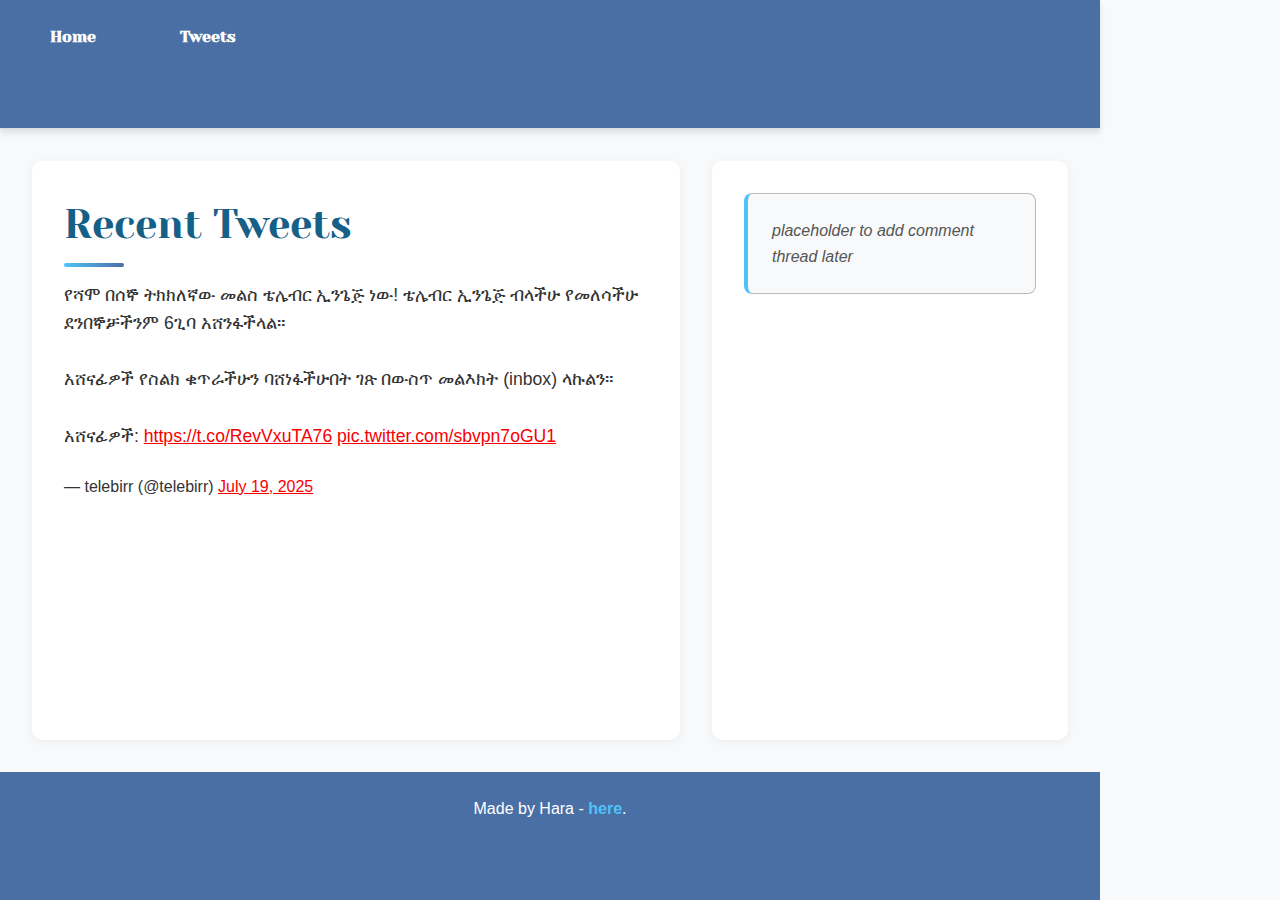
<file: css_basic/tweets.html>
<!DOCTYPE html>
<html lang="en">
<head>
    <meta charset="UTF-8">
    <meta name="viewport" content="width=device-width, initial-scale=1.0">
    <title>Tweets</title>
    <link href="base.css" rel="stylesheet">
<link href="styles.css" rel="stylesheet">
</head>
<body>

    <!-- Navigation Header -->
    <header>
        <ul>
            <li><a href="index.html">Home</a></li>
            <li><a href="tweets.html">Tweets</a></li>
        </ul>
    </header>

    <!-- Main Content -->
    <main>
        <article>
            <h1>Recent Tweets</h1>

            <!-- Embedded Tweet -->
            <blockquote class="twitter-tweet">
                <p lang="am" dir="ltr">
                    የሻሞ በሰኞ ትክክለኛው መልስ ቴሌብር ኢንጌጅ ነው! ቴሌብር ኢንጌጅ ብላችሁ የመለሳችሁ ደንበኞቻችንም 6ጊባ አሸንፋችላል።<br><br>
                    አሸናፊዎች የስልክ ቁጥራችሁን ባሸነፋችሁበት ገጽ በውስጥ መልእክት (inbox) ላኩልን።<br><br>
                    አሸናፊዎች: 
                    <a href="https://t.co/RevVxuTA76">https://t.co/RevVxuTA76</a> 
                    <a href="https://t.co/sbvpn7oGU1">pic.twitter.com/sbvpn7oGU1</a>
                </p>
                &mdash; telebirr (@telebirr) 
                <a href="https://twitter.com/telebirr/status/1946600885896794228?ref_src=twsrc%5Etfw">July 19, 2025</a>
            </blockquote>
            <script async src="https://platform.twitter.com/widgets.js" charset="utf-8"></script>
        </article>

        <aside>
            <p>placeholder to add comment thread later</p>
        </aside>
    </main>

  
    <footer>
        <p>Made by Hara - <a href="https://github.com/haradejene" target="_blank">here</a>.</p>
    </footer>

</body>
</html>
</file>
<file: css_basic/base.css>
/* Importing webfonts */
/* (If you're learning CSS, you should disregard that) */

@import url(https://fonts.googleapis.com/css?family=Yeseva+One);
@import url(https://fonts.googleapis.com/css?family=Josefin+Sans:400,700,700italic,400italic);


/* CSS reset rules */

html, body {
	height: 100%;
	min-height: 100%;
}
html, body, div, span, applet, object, iframe,
h1, h2, h3, h4, h5, h6, p, blockquote, pre,
a, abbr, acronym, address, big, cite, code,
del, dfn, img, ins, kbd, q, s, samp,
small, strike, sub, sup, tt, var,
b, u, i, center,
dl, dt, dd,
fieldset, form, label, legend,
table, caption, tbody, tfoot, thead, tr, th, td,
article, aside, canvas, details, embed, 
figure, figcaption, footer, header, hgroup, 
menu, nav, output, ruby, section, summary,
time, mark, audio, video {
	margin: 0;
	padding: 0;
	border: 0;
	font-size: 100%;
	font: inherit;
	vertical-align: baseline;
}
/* HTML5 display-role reset for older browsers */
article, aside, details, figcaption, figure, 
footer, header, hgroup, menu, nav, section {
	display: block;
}
body {
	line-height: 1;
}
blockquote, q {
	quotes: none;
}
blockquote:before, blockquote:after,
q:before, q:after {
	content: '';
	content: none;
}
table {
	border-collapse: collapse;
	border-spacing: 0;
}


/* Fonts and colors */

body {
	font-family: 'Josefin Sans', serif;
	color: rgba(0, 0, 0, 0.8);
}
h1, h2, h3, h4, h5, h6, header {
	font-family: 'Yeseva One', sans-serif;
}
article {
}
header {
	border-bottom: 1px solid rgb(221,221,221);
	transition: border-bottom-color 1s ease;
}
header a {
	color: rgba(0, 0, 0, 0.8);
}
aside {
	background: #FAFAFA;
}
aside p {
	border: 1px solid #bbb;
	background: #ddd;
	color: black;
}
footer a {
	color: rgba(0, 0, 0, 0.8);
}
a {
	color: #F80002;
}


/* Positioning and margins */

@media (min-width: 1100px) {
	body {
		width: 1100px;
		margin: 0 auto;
	}
}

article {
	padding: 50px 15px;
}
article > *:first-child {
	margin-top: 0;
}
aside {
	padding: 50px 15px;
}
header .right {
	float: right;
	margin: 0 10px 15px;
}


/* Header */
header {
	padding: 20px 0;
	height: 80px;
}
header ul {
	list-style: none;
	margin: 0;
	padding: 0;
}
header li {
	display: inline;
	vertical-align:middle;
}
header li:first-child {
	margin: 0;
}
header li a {
	margin: 0 10px;
}
header li.logo {
	font-size: 36px;
}
header a {
	text-decoration: none;
}


/* Aside */

aside p {
	border-radius: 10px;
	padding: 20px 20px;
}


/* Footer */

footer {
	padding: 5px 15px;
	height: 80px;
}


/* Text styles and margins */

p {
	margin-bottom: 15px;
}
h1 {
	font-size: 36px;
	margin: 40px 0 20px;
}
h2 {
	font-size: 32px;
	margin: 30px 0 15px;
}
h3 {
	font-size: 28px;
	margin: 25px 0 10px;
}
h4 {
	font-size: 20px;
	font-weight: bold;
	margin: 20px 0 10px;
}
h5 {
	font-size: 18px;
	font-weight: bold;
	margin: 15px 0 10px;
}
h6 {
	font-weight: bold;
	margin: 5px 0;
}

@media (max-width: 800px) {
  body.works_on_smartphone {
  	display: block;
  }
  body.works_on_smartphone main {
  	display: block;
  }
  header .right {
  	float: none;
  }
}
</file>
<file: css_basic/styles.css>
/* styles.css */
:root {
    --primary-color: #4a6fa5;
    --secondary-color: #166088;
    --accent-color: #4fc3f7;
    --text-color: #333;
    --light-bg: #f8f9fa;
    --dark-bg: #e9ecef;
}

/* Base styles */
body {
    display: flex;
    flex-direction: column;
    min-height: 100vh;
    margin: 0;
    padding: 0;
    font-family: 'Poppins', sans-serif;
    background-color: var(--light-bg);
    color: var(--text-color);
    line-height: 1.6;
}

/* Header styles */
header {
    background-color: var(--primary-color);
    padding: 1.5rem;
    box-shadow: 0 4px 6px rgba(0, 0, 0, 0.1);
}

header ul {
    list-style-type: none;
    padding: 0;
    margin: 0;
    display: flex;
    gap: 2rem;
}

header a {
    text-decoration: none;
    color: white;
    font-weight: 600;
    padding: 0.5rem 1rem;
    border-radius: 20px;
    transition: all 0.3s ease;
    position: relative;
}

header a:hover {
    background-color: rgba(255, 255, 255, 0.2);
    transform: translateY(-2px);
}

header a::after {
    content: '';
    position: absolute;
    width: 0;
    height: 2px;
    bottom: 0;
    left: 0;
    background-color: var(--accent-color);
    transition: width 0.3s ease;
}

header a:hover::after {
    width: 100%;
}

/* Main content area */
main {
    display: flex;
    flex-direction: row;
    flex: auto;
    padding: 2rem;
    gap: 2rem;
}

/* Article styles */
article {
    flex: 2;
    padding: 2rem;
    overflow-y: auto;
    background-color: white;
    border-radius: 10px;
    box-shadow: 0 2px 10px rgba(0, 0, 0, 0.05);
}

article h1 {
    color: var(--secondary-color);
    font-size: 2.5rem;
    margin-bottom: 1.5rem;
    position: relative;
}

article h1::after {
    content: '';
    position: absolute;
    width: 60px;
    height: 4px;
    bottom: -10px;
    left: 0;
    background: linear-gradient(90deg, var(--accent-color), var(--primary-color));
    border-radius: 2px;
}

article h2 {
    color: var(--primary-color);
    margin-top: 2rem;
    font-size: 1.8rem;
}

article h3 {
    color: var(--secondary-color);
    font-size: 1.4rem;
}

article p {
    margin-bottom: 1.5rem;
    font-size: 1.1rem;
}

/* Aside styles */
aside {
    flex: 1;
    padding: 2rem;
    background-color: white;
    overflow-y: auto;
    border-radius: 10px;
    box-shadow: 0 2px 10px rgba(0, 0, 0, 0.05);
}

aside p {
    background-color: var(--light-bg);
    padding: 1.5rem;
    border-radius: 8px;
    font-style: italic;
    color: #555;
    border-left: 4px solid var(--accent-color);
}

/* Table styles */
table {
    width: 100%;
    border-collapse: collapse;
    margin: 2rem 0;
    box-shadow: 0 1px 3px rgba(0, 0, 0, 0.1);
    border-radius: 8px;
    overflow: hidden;
}

th, td {
    border: 1px solid #ddd;
    padding: 12px 15px;
    text-align: left;
}

th {
    background-color: var(--primary-color);
    color: white;
    font-weight: 600;
}

tr:nth-child(even) {
    background-color: var(--light-bg);
}

tr:hover {
    background-color: rgba(79, 195, 247, 0.1);
}

/* Image styles */
img {
    max-width: 100%;
    height: auto;
    display: block;
    margin: 2rem auto;
    border-radius: 8px;
    box-shadow: 0 4px 8px rgba(0, 0, 0, 0.1);
    transition: transform 0.3s ease, box-shadow 0.3s ease;
}

img:hover {
    transform: scale(1.02) rotate(1deg);
    box-shadow: 0 6px 12px rgba(0, 0, 0, 0.15);
}

/* Footer styles */
footer {
    background-color: var(--primary-color);
    padding: 1.5rem;
    text-align: center;
    color: white;
    margin-top: auto;
}

footer a {
    color: var(--accent-color);
    text-decoration: none;
    font-weight: 600;
    transition: color 0.3s ease;
}

footer a:hover {
    color: white;
    text-decoration: underline;
}

/* Responsive adjustments */
@media screen and (max-width: 768px) {
    main {
        flex-direction: column;
        padding: 1rem;
    }
    
    article, aside {
        flex: 1 1 100%;
        padding: 1.5rem;
    }
    
    header ul {
        justify-content: center;
        gap: 1rem;
    }
    
    article h1 {
        font-size: 2rem;
    }
}

/* Animation */
@keyframes fadeIn {
    from { opacity: 0; transform: translateY(20px); }
    to { opacity: 1; transform: translateY(0); }
}

article, aside {
    animation: fadeIn 0.6s ease-out forwards;
}
</file>
